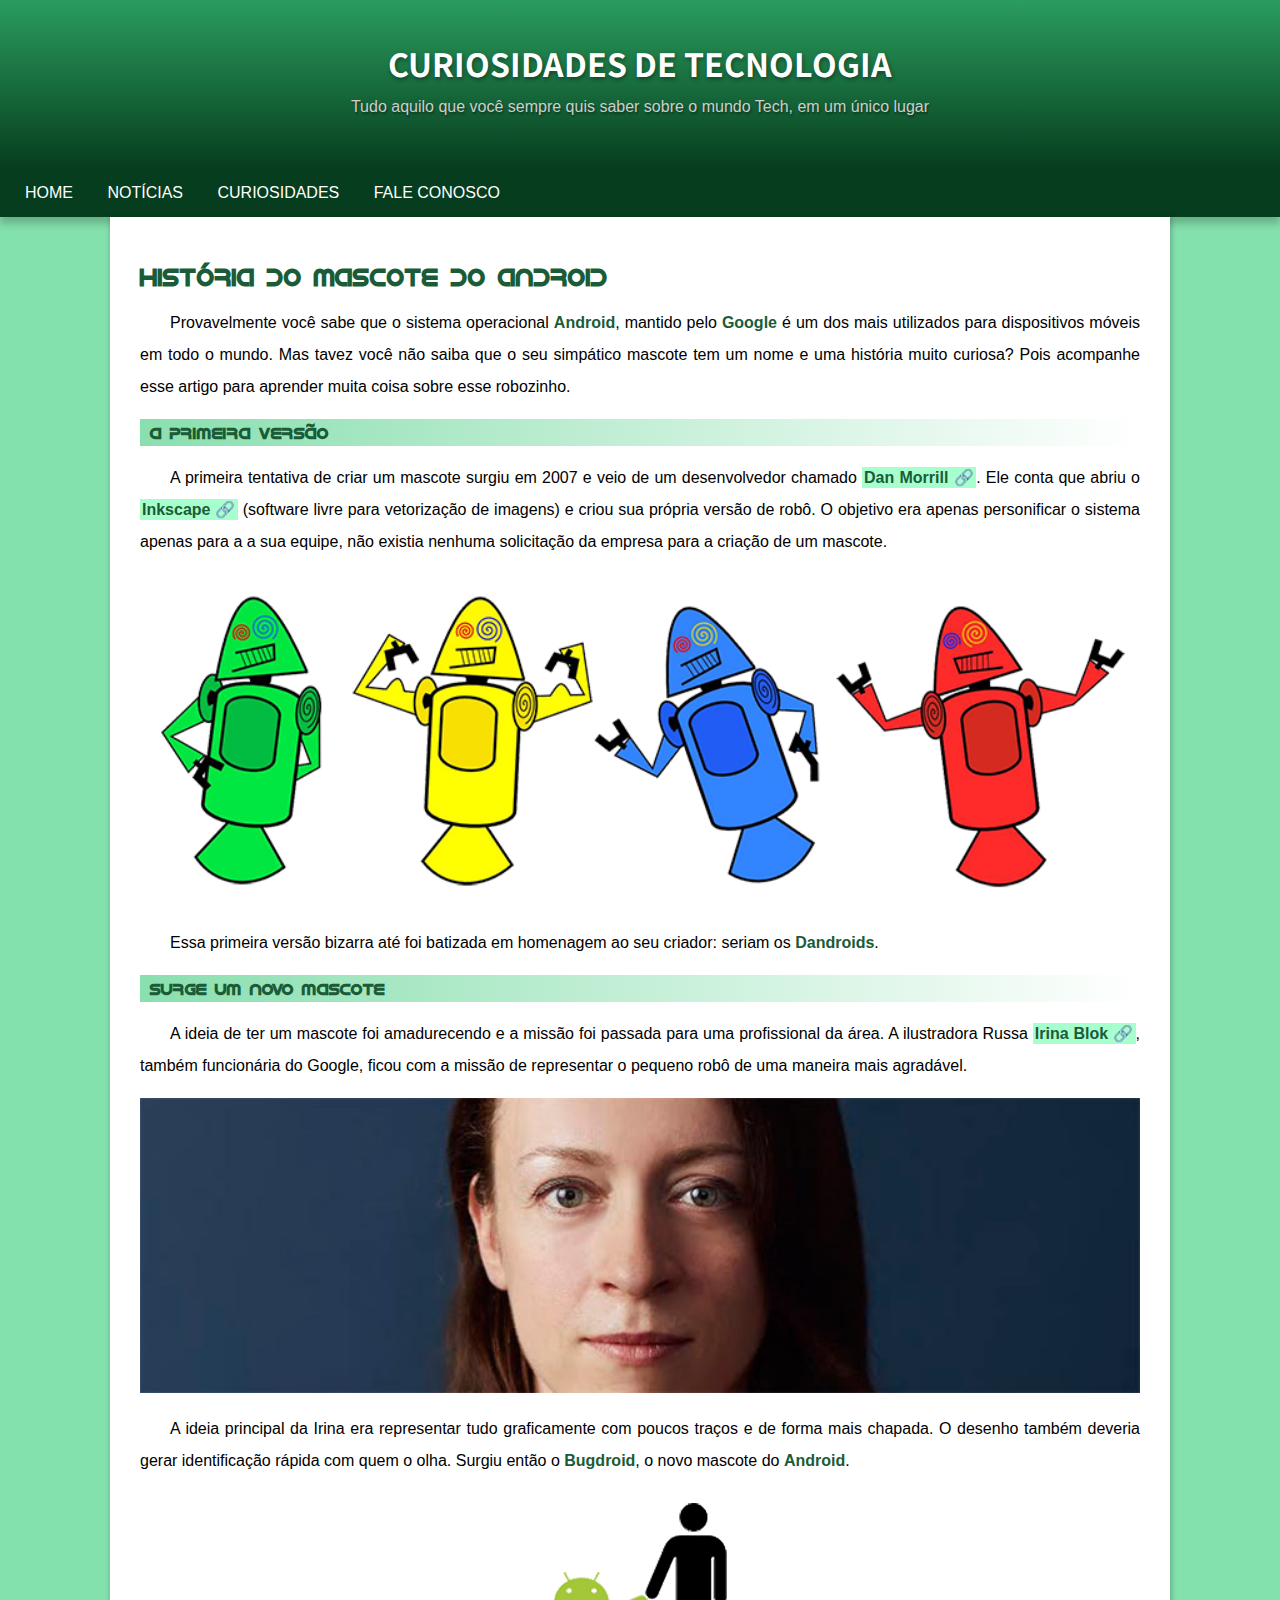
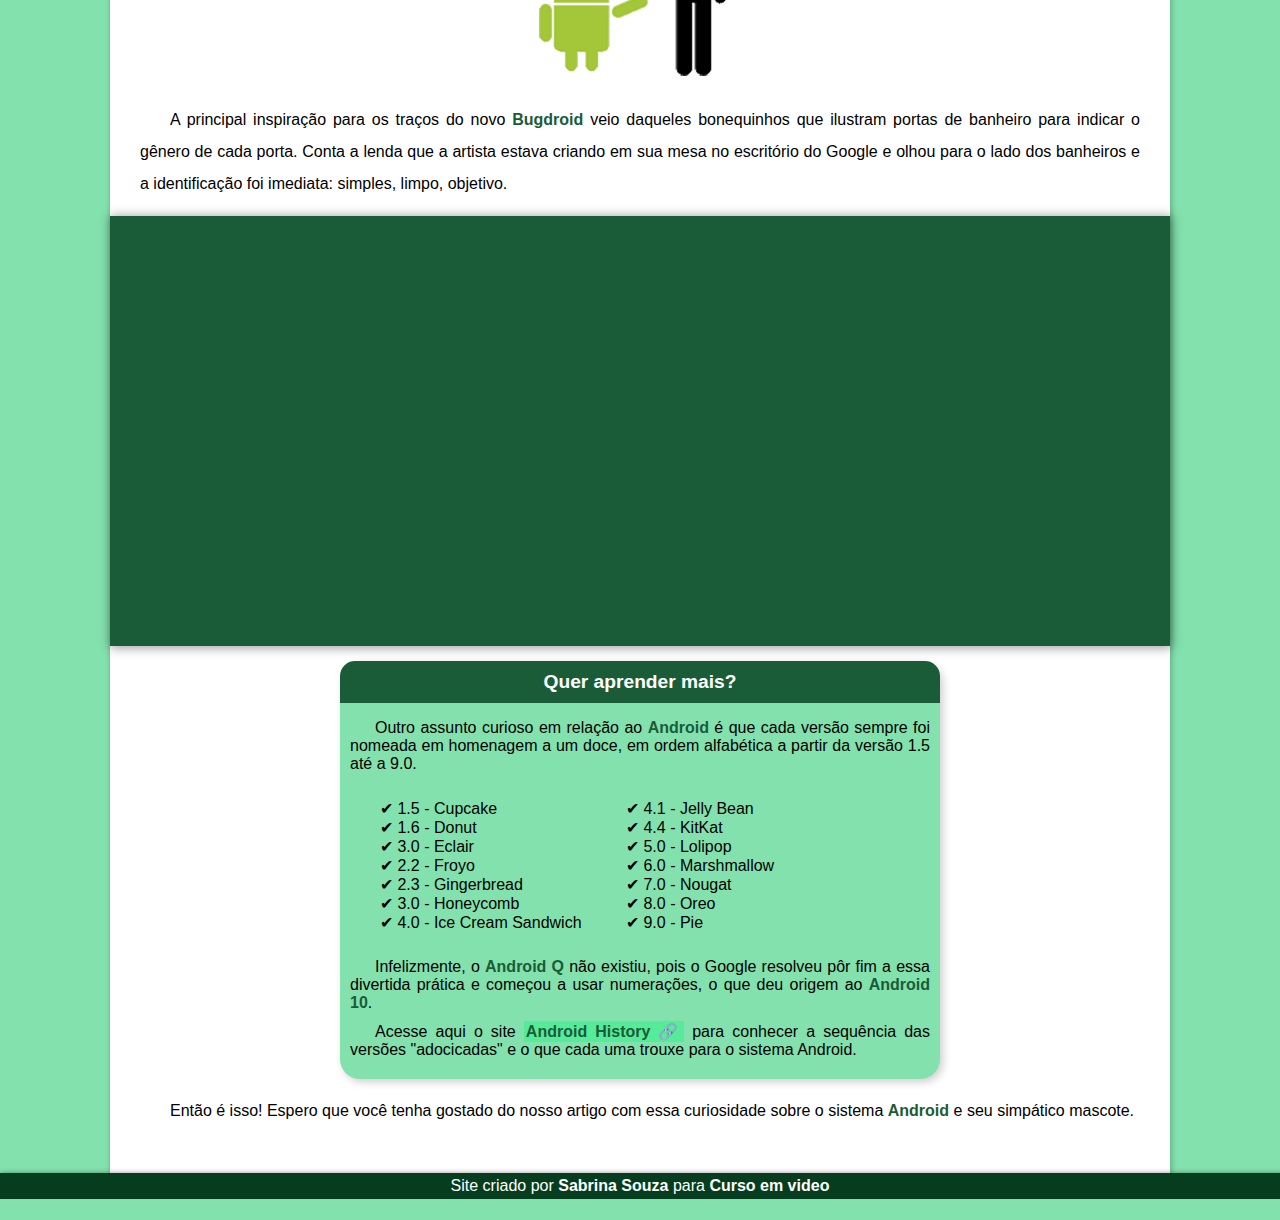
<file: index.html>
<!DOCTYPE html>
<html lang="pt-br">
<head>
    <meta charset="UTF-8">
    <meta http-equiv="X-UA-Compatible" content="IE=edge">
    <meta name="viewport" content="width=device-width, initial-scale=1.0">
    <link rel="stylesheet" href="CSS/style.css">
    <link rel="shortcut icon" href="imagens/favicon.ico" type="image/x-icon">
    <link rel="stylesheet" href="https://fonts.googleapis.com/css2?family=Material+Symbols+Outlined:opsz,wght,FILL,GRAD@20..48,100..700,0..1,-50..200" />
    <title>Como surgiu o mascote do Android?</title>
</head>
<body>
    <header id="cabecalho">
        <h1>Curiosidades de Tecnologia</h1>
        <p>Tudo aquilo que você sempre quis saber sobre o mundo Tech, em um único lugar</p>
    </header>

    <nav id="Menu">
        <a href="#">Home</a>
        <a href="#">Notícias</a>
        <a href="#">Curiosidades</a>
        <a href="#">Fale conosco</a>
    </nav>

    
    <div id="menu">
        <i id="burguer" class="material-symbols-outlined" onclick="clickMenu()">menu</i>
    </div>

        
        <menu id="menucell">
            <a href="#">HOME</a>
            <a href="#">NOTÍCIAS</a>
            <a href="#">CURIOSIDADES</a>
            <a href="#">FALE CONOSCO</a>
        </menu>

    
    <main>
        <section>
            <article>
                <h1>História do Mascote do Android</h1>
                
                <p>
                    Provavelmente você sabe que o sistema operacional <strong>Android</strong>, mantido pelo <strong>Google</strong> é um dos mais utilizados para dispositivos móveis em todo o mundo. Mas tavez você não saiba que o seu simpático mascote tem um nome e uma história muito curiosa? Pois acompanhe esse artigo para aprender muita coisa sobre esse robozinho.
                </p>

                <h2>A primeira versão</h2>

                <p>
                    A primeira tentativa de criar um mascote surgiu em 2007 e veio de um desenvolvedor chamado <a href="#">Dan Morrill</a>. Ele conta que abriu o <a href="#">Inkscape</a> (software livre para vetorização de imagens) e criou sua própria versão de robô. O objetivo era apenas personificar o sistema apenas para a a sua equipe, não existia nenhuma solicitação da empresa para a criação de um mascote.
                </p>

                <picture>
                    <source media="(max-width:680px)" srcset="imagens/dan-droids-pq.png">
                    <img class="imagens" src="imagens/dan-droids.png" alt="Robos">
                  </picture>

                  <p>
                    Essa primeira versão bizarra até foi batizada em homenagem ao seu criador: seriam os <strong>Dandroids</strong>.
                </p>

                <h2>Surge um novo mascote</h2>

                <p>
                    A ideia de ter um mascote foi amadurecendo e a missão foi passada para uma profissional da área. A ilustradora Russa <a href="#">Irina Blok</a>, também funcionária do Google, ficou com a missão de representar o pequeno robô de uma maneira mais agradável.
                </p>

                <picture>
                    <source media="(max-width:680px)" srcset="imagens/irina-blok-pq.jpg">
                    <img class="imagens" src="imagens/irina-blok.jpg" alt="Mulher">
                </picture>

                <p>
                    A ideia principal da Irina era representar tudo graficamente com poucos traços e de forma mais chapada. O desenho também deveria gerar identificação rápida com quem o olha. Surgiu então o <strong>Bugdroid</strong>, o novo mascote do <strong>Android</strong>.
                </p>

                <img id="bug" src="imagens/bugdroid.png" alt="Bugdroid">

                <p>
                    A principal inspiração para os traços do novo <strong>Bugdroid</strong> veio daqueles bonequinhos que ilustram portas de banheiro para indicar o gênero de cada porta. Conta a lenda que a artista estava criando em sua mesa no escritório do Google e olhou para o lado dos banheiros e a identificação foi imediata: simples, limpo, objetivo.
                </p>
            </article>
        </section>
        
        <section id="video">
            <iframe width="560" height="315" src="https://www.youtube.com/embed/l2UDgpLz20M" title="YouTube video player" frameborder="0" allow="accelerometer; autoplay; clipboard-write; encrypted-media; gyroscope; picture-in-picture; web-share" allowfullscreen></iframe>
        </section>

        <aside>
            <article>
                <h2>Quer aprender mais?</h2>

                <p>
                    Outro assunto curioso em relação ao <strong>Android</strong> é que cada versão sempre foi nomeada em homenagem a um doce, em ordem alfabética a partir da versão 1.5 até a 9.0.
                </p>

                <ul>
                    <li>1.5 - <abbr title="Bolo de copo">Cupcake</abbr></li>
                    <li>1.6 - <abbr title="Rosquinha">Donut</abbr></li>
                    <li>3.0 - <abbr title="Bomba">Eclair</abbr></li>
                    <li>2.2 - <abbr title="Iorgute congelado">Froyo</abbr></li>
                    <li>2.3 - <abbr title="Biscoito de gengibre">Gingerbread</abbr></li>
                    <li>3.0 - <abbr title="Favo de mel">Honeycomb</abbr></li>
                    <li>4.0 - <abbr title="Sanduíche de Sorvete">Ice Cream Sandwich</abbr></li>
                </ul>
                <ul>                    
                    <li>4.1 - <abbr title="Jujuba">Jelly Bean</abbr></li>
                    <li>4.4 - <abbr title="KitKat">KitKat</abbr></li>
                    <li>5.0 - <abbr title="Pirulito">Lolipop</abbr>
                    <li>6.0 - <abbr title="Marshmallow">Marshmallow</abbr></li>
                    <li>7.0 - <abbr title="Torrone">Nougat</abbr></li>
                    <li>8.0 - <abbr title="Oreo">Oreo</abbr></li>
                    <li>9.0 - <abbr title="Torta">Pie</abbr></li>
                </ul> 

                <p>
                    Infelizmente, o <strong>Android Q</strong> não existiu, pois o Google resolveu pôr fim a essa divertida prática e começou a usar numerações, o que deu origem ao <strong>Android 10</strong>.
                </p>
                <p>
                    Acesse aqui o site <a href="#">Android History</a> para conhecer a sequência das versões "adocicadas" e o que cada uma trouxe para o sistema Android.
                </p>
            </article>
        </aside>

        <section>
            <article>
                <p>
                    Então é isso! Espero que você tenha gostado do nosso artigo com essa curiosidade sobre o sistema <strong>Android</strong> e seu simpático mascote.
                </p>
            </article>
        </section>
    </main>

    <footer>
        <p>
            Site criado por <a href="#"><strong>Sabrina Souza</strong></a> para <a href="#"><strong>Curso em video</strong></a>
        </p>
    </footer>
</body>
<script src="JS/funcions.js"></script>
</html>
</file>
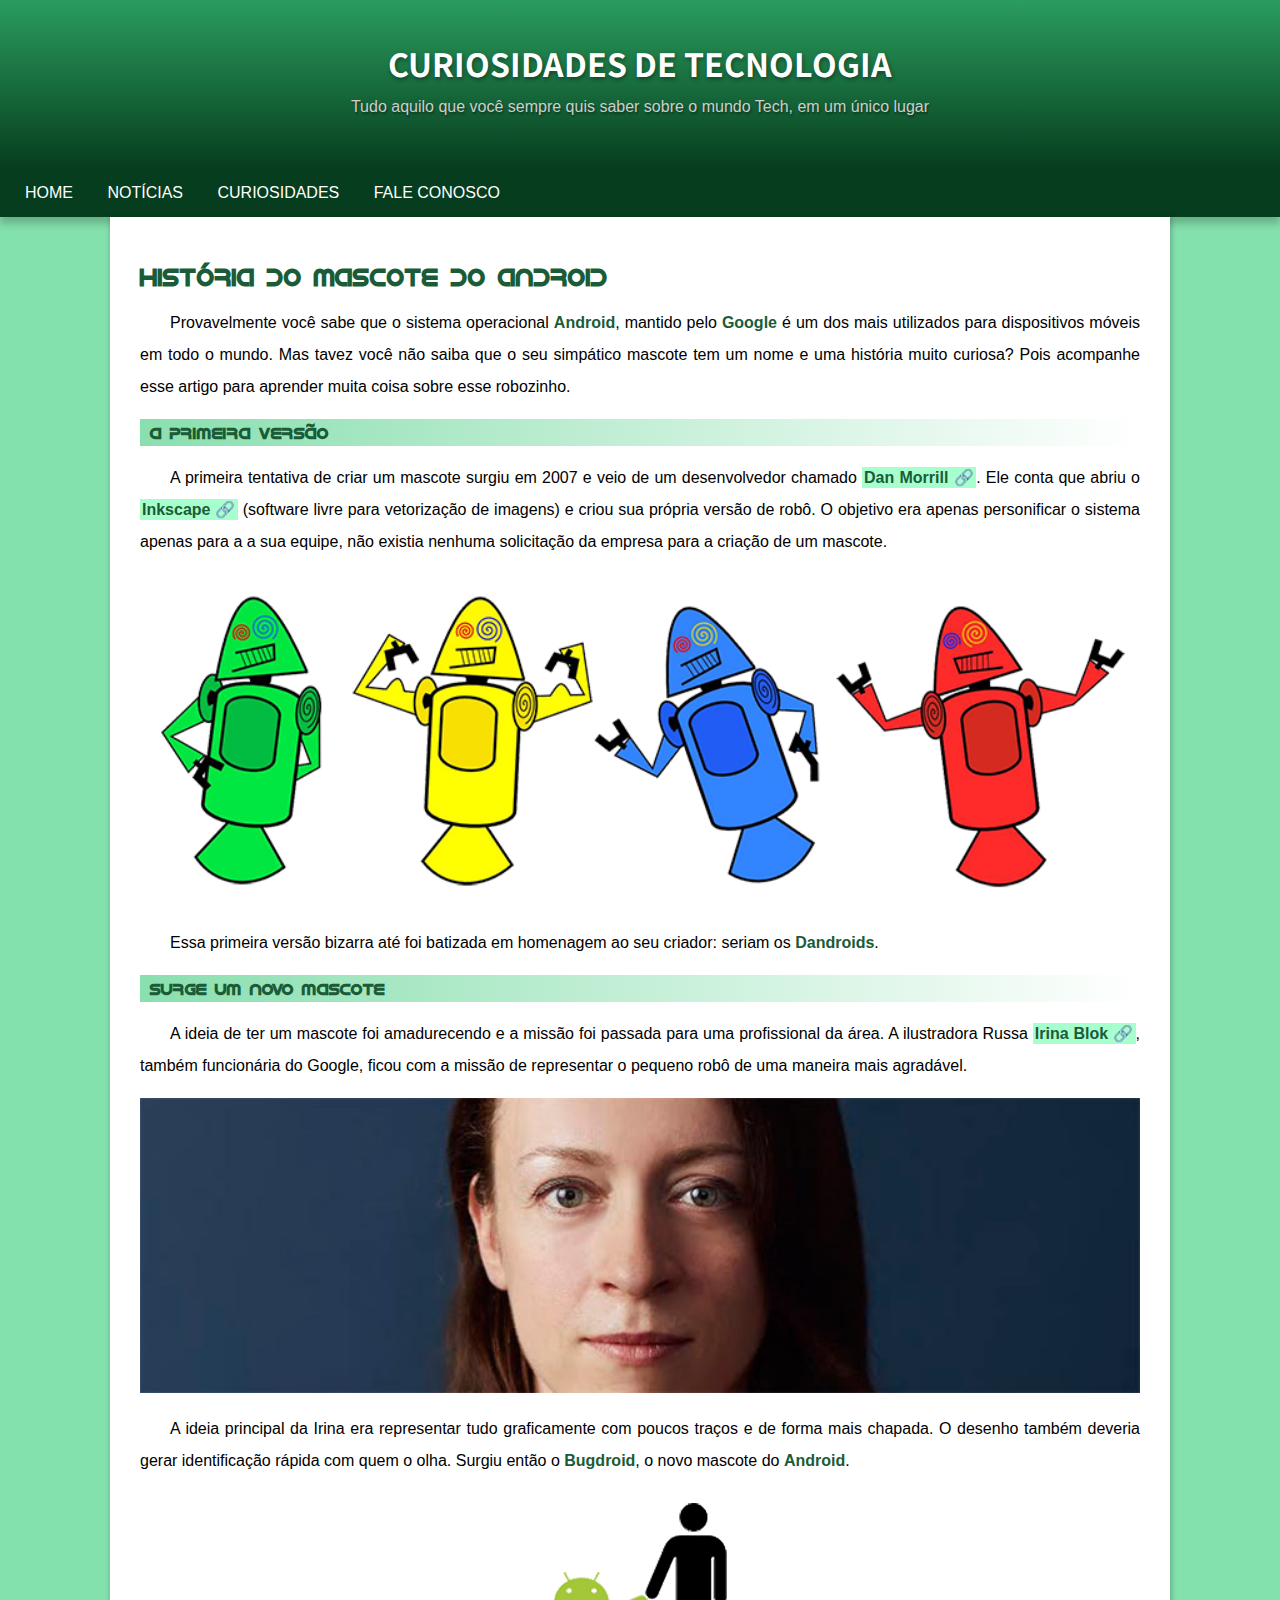
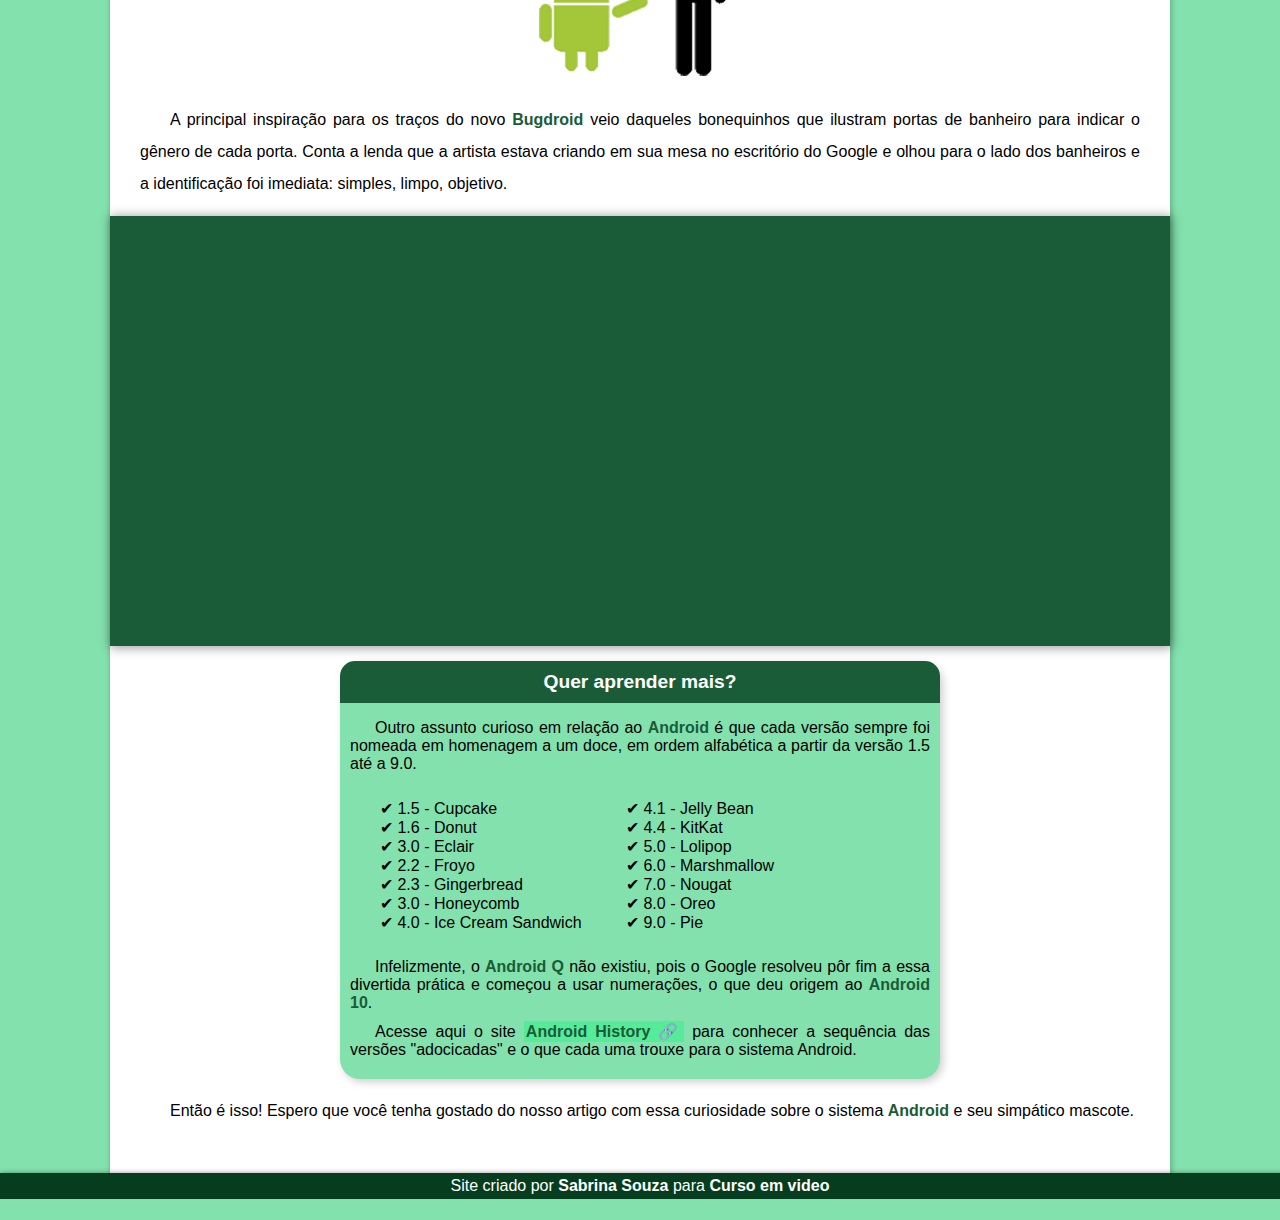
<file: androi.html.html>
<!DOCTYPE html>
<html lang="pt-br">
<head>
    <meta charset="UTF-8">
    <meta http-equiv="X-UA-Compatible" content="IE=edge">
    <meta name="viewport" content="width=device-width, initial-scale=1.0">
    <link rel="stylesheet" href="CSS/style.css">
    <link rel="shortcut icon" href="imagens/favicon.ico" type="image/x-icon">
    <link rel="stylesheet" href="https://fonts.googleapis.com/css2?family=Material+Symbols+Outlined:opsz,wght,FILL,GRAD@20..48,100..700,0..1,-50..200" />
    <title>Como surgiu o mascote do Android?</title>
</head>
<body>
    <header id="cabecalho">
        <h1>Curiosidades de Tecnologia</h1>
        <p>Tudo aquilo que você sempre quis saber sobre o mundo Tech, em um único lugar</p>
    </header>

    <nav id="Menu">
        <a href="#">Home</a>
        <a href="#">Notícias</a>
        <a href="#">Curiosidades</a>
        <a href="#">Fale conosco</a>
    </nav>

    
    <div id="menu">
        <i id="burguer" class="material-symbols-outlined" onclick="clickMenu()">menu</i>
    </div>

        
        <menu id="menucell">
            <a href="#">HOME</a>
            <a href="#">NOTÍCIAS</a>
            <a href="#">CURIOSIDADES</a>
            <a href="#">FALE CONOSCO</a>
        </menu>

    
    <main>
        <section>
            <article>
                <h1>História do Mascote do Android</h1>
                
                <p>
                    Provavelmente você sabe que o sistema operacional <strong>Android</strong>, mantido pelo <strong>Google</strong> é um dos mais utilizados para dispositivos móveis em todo o mundo. Mas tavez você não saiba que o seu simpático mascote tem um nome e uma história muito curiosa? Pois acompanhe esse artigo para aprender muita coisa sobre esse robozinho.
                </p>

                <h2>A primeira versão</h2>

                <p>
                    A primeira tentativa de criar um mascote surgiu em 2007 e veio de um desenvolvedor chamado <a href="#">Dan Morrill</a>. Ele conta que abriu o <a href="#">Inkscape</a> (software livre para vetorização de imagens) e criou sua própria versão de robô. O objetivo era apenas personificar o sistema apenas para a a sua equipe, não existia nenhuma solicitação da empresa para a criação de um mascote.
                </p>

                <picture>
                    <source media="(max-width:680px)" srcset="imagens/dan-droids-pq.png">
                    <img class="imagens" src="imagens/dan-droids.png" alt="Robos">
                  </picture>

                  <p>
                    Essa primeira versão bizarra até foi batizada em homenagem ao seu criador: seriam os <strong>Dandroids</strong>.
                </p>

                <h2>Surge um novo mascote</h2>

                <p>
                    A ideia de ter um mascote foi amadurecendo e a missão foi passada para uma profissional da área. A ilustradora Russa <a href="#">Irina Blok</a>, também funcionária do Google, ficou com a missão de representar o pequeno robô de uma maneira mais agradável.
                </p>

                <picture>
                    <source media="(max-width:680px)" srcset="imagens/irina-blok-pq.jpg">
                    <img class="imagens" src="imagens/irina-blok.jpg" alt="Mulher">
                </picture>

                <p>
                    A ideia principal da Irina era representar tudo graficamente com poucos traços e de forma mais chapada. O desenho também deveria gerar identificação rápida com quem o olha. Surgiu então o <strong>Bugdroid</strong>, o novo mascote do <strong>Android</strong>.
                </p>

                <img id="bug" src="imagens/bugdroid.png" alt="Bugdroid">

                <p>
                    A principal inspiração para os traços do novo <strong>Bugdroid</strong> veio daqueles bonequinhos que ilustram portas de banheiro para indicar o gênero de cada porta. Conta a lenda que a artista estava criando em sua mesa no escritório do Google e olhou para o lado dos banheiros e a identificação foi imediata: simples, limpo, objetivo.
                </p>
            </article>
        </section>
        
        <section id="video">
            <iframe width="560" height="315" src="https://www.youtube.com/embed/l2UDgpLz20M" title="YouTube video player" frameborder="0" allow="accelerometer; autoplay; clipboard-write; encrypted-media; gyroscope; picture-in-picture; web-share" allowfullscreen></iframe>
        </section>

        <aside>
            <article>
                <h2>Quer aprender mais?</h2>

                <p>
                    Outro assunto curioso em relação ao <strong>Android</strong> é que cada versão sempre foi nomeada em homenagem a um doce, em ordem alfabética a partir da versão 1.5 até a 9.0.
                </p>

                <ul>
                    <li>1.5 - <abbr title="Bolo de copo">Cupcake</abbr></li>
                    <li>1.6 - <abbr title="Rosquinha">Donut</abbr></li>
                    <li>3.0 - <abbr title="Bomba">Eclair</abbr></li>
                    <li>2.2 - <abbr title="Iorgute congelado">Froyo</abbr></li>
                    <li>2.3 - <abbr title="Biscoito de gengibre">Gingerbread</abbr></li>
                    <li>3.0 - <abbr title="Favo de mel">Honeycomb</abbr></li>
                    <li>4.0 - <abbr title="Sanduíche de Sorvete">Ice Cream Sandwich</abbr></li>
                </ul>
                <ul>                    
                    <li>4.1 - <abbr title="Jujuba">Jelly Bean</abbr></li>
                    <li>4.4 - <abbr title="KitKat">KitKat</abbr></li>
                    <li>5.0 - <abbr title="Pirulito">Lolipop</abbr>
                    <li>6.0 - <abbr title="Marshmallow">Marshmallow</abbr></li>
                    <li>7.0 - <abbr title="Torrone">Nougat</abbr></li>
                    <li>8.0 - <abbr title="Oreo">Oreo</abbr></li>
                    <li>9.0 - <abbr title="Torta">Pie</abbr></li>
                </ul> 

                <p>
                    Infelizmente, o <strong>Android Q</strong> não existiu, pois o Google resolveu pôr fim a essa divertida prática e começou a usar numerações, o que deu origem ao <strong>Android 10</strong>.
                </p>
                <p>
                    Acesse aqui o site <a href="#">Android History</a> para conhecer a sequência das versões "adocicadas" e o que cada uma trouxe para o sistema Android.
                </p>
            </article>
        </aside>

        <section>
            <article>
                <p>
                    Então é isso! Espero que você tenha gostado do nosso artigo com essa curiosidade sobre o sistema <strong>Android</strong> e seu simpático mascote.
                </p>
            </article>
        </section>
    </main>

    <footer>
        <p>
            Site criado por <a href="#"><strong>Sabrina Souza</strong></a> para <a href="#"><strong>Curso em video</strong></a>
        </p>
    </footer>
</body>
<script src="JS/funcions.js"></script>
</html>
</file>
<file: CSS/style.css>
@charset "UTF-08";


@import url('https://fonts.googleapis.com/css2?family=Noto+Sans+JP:wght@100;300&family=Signika+Negative:wght@300&family=Titillium+Web:wght@200&display=swap');

@font-face {
    font-family: 'android';
    src: url(../fontes/idroid.otf) format(opentype);
    font-weight: normal;
    font-style: normal; 
}


:root {
   --cor0: #c5edb6;
   --cor1: #83e1ad;
   --cor2: #3ddc84;
   --cor3: #2fa866;
   --cor4: #1a5c37;
   --cor5: #063d1e;

   --fonte-android: 'android', cursive;
}


@media screen and (max-width: 850px) {
    nav {
        display: none;
    }

    header#cabecalho {
        height: 220px;
    }

    main > aside > article {
        width: 90%;
    }
}

@media screen  and (min-width:850px){
    div#menu > i#burguer {
        display: none;
    }       

}

body {
    font-family: Verdana, Geneva, Tahoma, sans-serif;
    margin: 0px;
    background-color: var(--cor1);
}

strong {
    color: var(--cor4);
}

section > article a, aside > article > p > a  {
    background-color: #00ff6e57;
    text-decoration: none;
    font-family: Arial, Helvetica, sans-serif;
    font-weight: bold;
    color: var(--cor4);
    padding: 2px;
    transition: 0.5s;
}

section > article a:hover, aside > article > p > a:hover {
    text-decoration: underline;
    font-size: large;
}

section > article a::after, aside > article > p > a::after {
    content: '\00A0\1F517';
}

/* Cabeçalho e Menu */

header {
    display: block;
    margin-top: -21px;
    width: 100%;
    min-height: 150px;
    background-image: linear-gradient(to bottom, var(--cor3), var(--cor5));
    box-shadow: 1px 1px 5px 1px rgba(0, 0, 0, 0.437);
    padding-top: 40px;
}

header > h1 {
    text-transform: uppercase;
    font-family: 'Noto Sans JP', sans-serif;
    text-align: center;
    color: white;
    text-shadow: 1px 2px 4px rgba(0, 0, 0, 0.419);
}

header > p {
    text-align: center;
    color: rgb(205, 205, 205);
    font-family: Arial, Helvetica, sans-serif;
    margin-top: -10px;
    text-shadow: 1px 2px 2px rgba(0, 0, 0, 0.419);
}

nav {
   background-color: var(--cor5);
    padding: 10px;
    box-shadow: 0px 7px 7px rgba(0, 0, 0, 0.2);
}

nav > a {
    position: relative;
    display: inline-block;
    color: white;
    text-transform: uppercase;
    text-decoration: none;
    margin: auto 10px;
    transition: 0.5s;
    padding: 5px;
    border-radius: 10px;
}

nav > a:hover {
    background-color: #84e1ac51;
    font-size: larger;
}



/* Menu mobile */

menu {
    background-color: #0c4f2a50;
    backdrop-filter: blur(10px);
    position: absolute;
    width: 100%;
    height: 40%;
    z-index: 1000;
    transition: 0.5s ease;
    margin-top: 0px;
    padding: 0;
}

menu > a {
    display: block;
    color: black;
    padding: 5px;
    text-decoration: none;
    text-align: left;
    text-align: center;
    transition: 0.5s;
}

div > i#burguer {
    display: block;
    position: absolute;
    cursor: pointer;
    text-align: left;
    margin-top: -30px;
    margin-left: 8px;
}

menu > a:hover {
    box-shadow: 1px 1px 1px 1px rgba(0, 0, 0, 0.178);
    background-color: #0c4f2aa7;
    font-size: large;
    color: white;
}

menu {
    display: none;
}



/* Corpo */

main {
    box-shadow: 1px 1px 5px 1px rgba(0, 0, 0, 0.205);
    display: block;
    padding: 30px;
    margin: auto;
    min-width:300px;
    max-width: 1000px;
    height: 100%;
    background-color: white;
}

section > article > h1 {
    color: var(--cor4);
    font-family: var(--fonte-android);
    font-size: 1.5em;
}

section > article h2 {
    padding: 4px 10px;
    background-image: linear-gradient(to right, #59d28eb5, transparent);
    font-size: 1em;
    font-family: var(--fonte-android);
    color: var(--cor4);
}


section > article > p {
    text-indent: 30px;
    text-align: justify;
    line-height: 2em;
}

picture > img.imagens{
    width: 100%;
}

img#bug {
    display: block;
    margin: auto;
    max-width: 350px;
}


/* Video*/

section#video {
    margin-left: -30px;
    padding: 15px 20px 15px 40px;
    width: 100%;
    height: 400px;
    background-color: var(--cor4);
    box-shadow: 1px 1px 10px 1px rgba(0, 0, 0, 0.377);
}

section#video > iframe {
    display: block;
    margin: auto;
    width: 100%;
    height: 360px;
    margin: 15px 20px 15px -8px;
}


/* Extra */

aside > article {
    background-color: var(--cor1);
    border-radius: 20px;
    box-shadow: 3px 3px 8px rgba(0, 0, 0, 0.195);
    padding: 10px 0px;
    width: 60%;
    margin: 15px auto 15px auto;
}

aside > article h2 {
    text-align: center;
    font-size: 1.2em;
    font-family: Arial, Helvetica, sans-serif;
    color: white;
    background: var(--cor4);
    border-radius: 15px 15px 0px 0px;
    padding: 10px;
    margin-top: -10px;
}

aside > article > ul {
    display: inline-block;
    list-style: inside;
    list-style-type: '\2714\00a0';
}

aside > article > p {
    text-align: justify;
    text-indent: 25px;
    margin: 10px;
}

abbr {
    text-decoration: none;
    cursor: help;
    transition: 0.5s;
}

abbr:hover {
    text-decoration: underline;
}


/* Rodapé */


footer {
    display: block;
    background-color: var(--cor5);
    padding: 4px;
    color: #fff;
    text-align: center;
    box-shadow: 2px 2px 5px 2px rgba(0, 0, 0, 0.407);
}

footer > p {
    margin: 0;
}

footer > p > a {
    text-decoration: none;
}

footer > p > a > strong {
    color: white;
    transition: 0.5s;
}

footer > p > a > strong:hover {
    color: var(--cor3);
}
</file>
